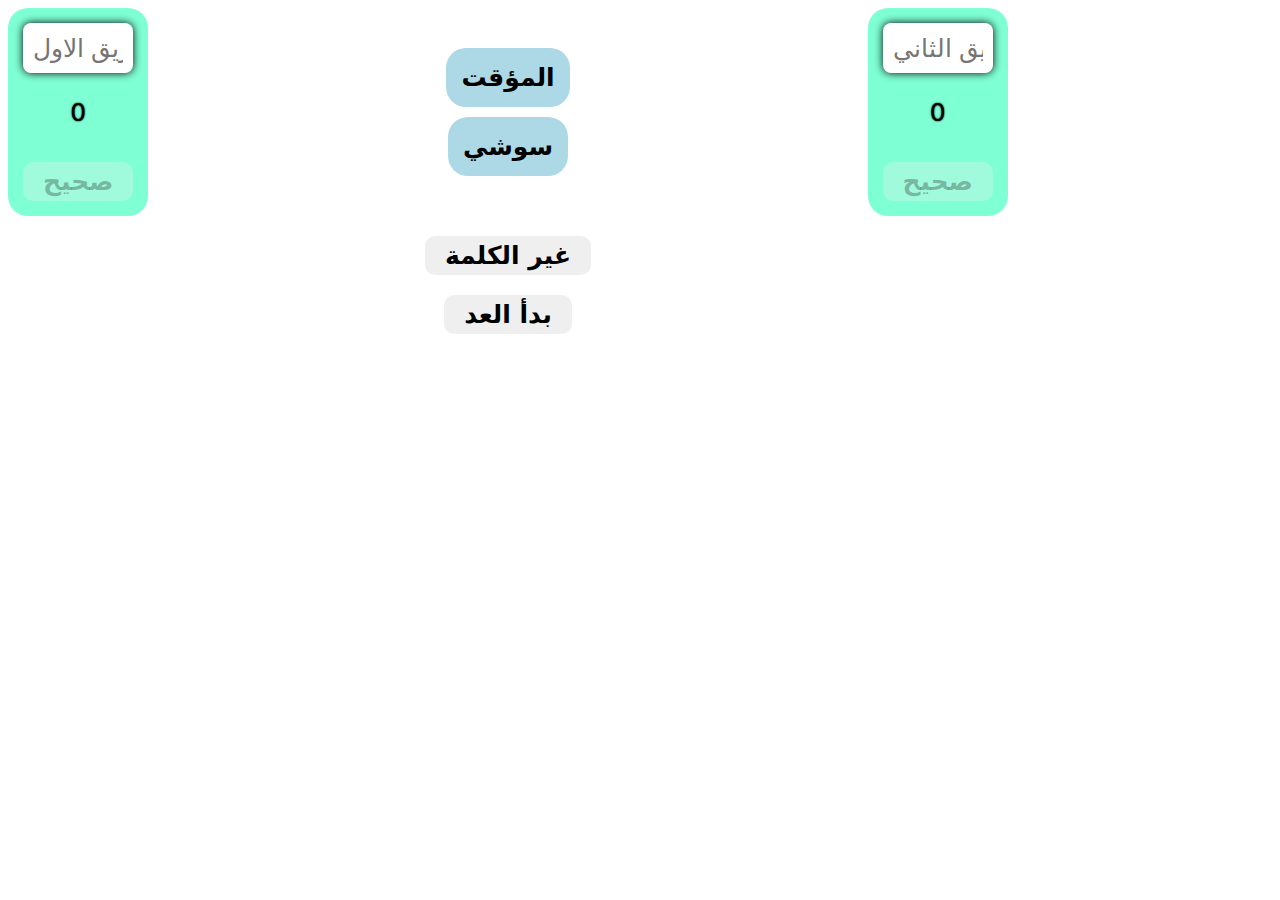
<file: index.html>
<!DOCTYPE html>
<html lang="en">
<head>
    <meta charset="UTF-8">
    <meta http-equiv="X-UA-Compatible" content="IE=edge">
    <meta name="viewport" content="width=device-width, initial-scale=1.0">
    <title>Document</title>
    <link rel="stylesheet" href="style.css">
</head>
<body>
    <div>
        <div id="team1">
            <input id="name1" type="text" placeholder="الفريق الاول">
            <p id="p1">0</p>
            <button id="inc1" onclick="inc('p1')" disabled>صحيح</button>
        </div>
        <div id="middle">
            <p id="counter">المؤقت</p>
            <p id="word">الكلمة</p>

        </div>
        <div id="team2">
            <input id="name1" type="text" placeholder="الفريق الثاني">
            <p id="p2">0</p>
            <button id="inc2" onclick="inc('p2')" disabled>صحيح</button>
        </div>

    </div>
    <div id="divChange">
        <button id="changeWord" onclick="changeWord()">غير الكلمة</button>
    </div>
    <div id="bottoms">
        <button id="timer" onclick="timer();">بدأ العد </button>
    </div>
    <script src="./index.js"></script>
</body>
</html>
</file>
<file: style.css>
body{
    max-width: 1000px;
    font-family: system-ui, -apple-system, BlinkMacSystemFont, 'Segoe UI', Roboto, Oxygen, Ubuntu, Cantarell, 'Open Sans', 'Helvetica Neue', sans-serif;
    
}
div{
    
    display: flex;
    justify-content: space-between;
    align-items: center;
    
    margin: 0;
}
#team1,#team2{
    display: flex;
    flex-direction: column;
    justify-content: space-evenly;
    background-color: aquamarine;
    padding: 15px;
    padding-left: 15px;
    padding-right: 15px;
    border-radius: 20px;
    font-size: 25px;
    margin: 0px;
 }
 
#word, #counter{
    font-size: 25px;
    font-weight: bold;
    background-color: lightblue;
    padding: 15px;
    margin: 5px;
    min-width: 60px;
    max-width: 90%;
    border-radius: 20px;
    justify-content: center;
    text-align: center;
}

#inc1,#inc2, #changeWord , #reset, #timer{
    padding: 5px;
    padding-left: 20px;
    padding-right: 20px;
    margin-top: 10px;
    border-radius: 10px;
    font-size: 25px;
    font-weight: bold;
    border: 0;
    text-align: center;
    justify-content: center;
    font-family: system-ui, -apple-system, BlinkMacSystemFont, 'Segoe UI', Roboto, Oxygen, Ubuntu, Cantarell, 'Open Sans', 'Helvetica Neue', sans-serif;
    
}

#divChange{
    margin: 0;
    display: flex;
    justify-content: space-around;
    padding: 10px;
}

#bottoms{
    display: flex;
    flex-direction: column;
}
#middle{
    width: 100%;
    display: flex;
    flex-direction: column;
}
#name1{
    text-align: center;
    font-size: 25px;
    border: 0;
    border-radius: 8px;
    max-width: 90px;
    height: 30px;
    padding: 10px;
    box-shadow: 0px 0px 9px ;
}
#p1,#p2{
    
    text-shadow: 0px 0px 2px;
}
</file>
